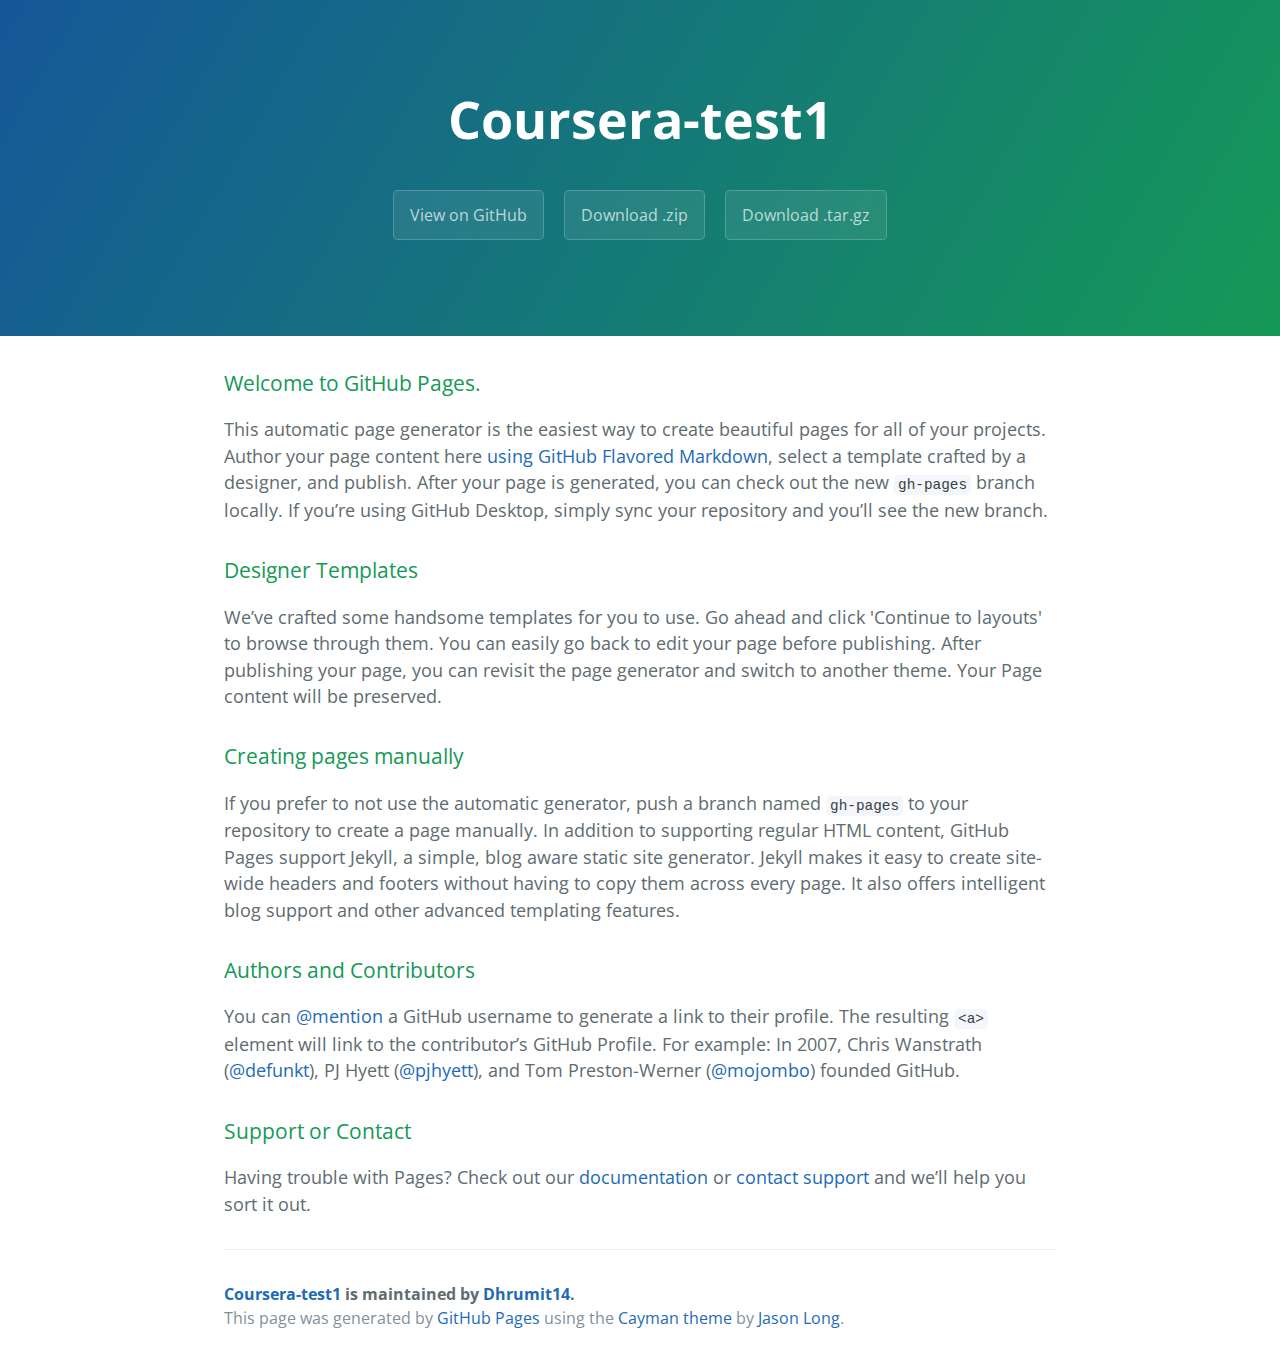
<file: index.html>
<!DOCTYPE html>
<html lang="en-us">
  <head>
    <meta charset="UTF-8">
    <title>Coursera-test1 by Dhrumit14</title>
    <meta name="viewport" content="width=device-width, initial-scale=1">
    <link rel="stylesheet" type="text/css" href="stylesheets/normalize.css" media="screen">
    <link href='https://fonts.googleapis.com/css?family=Open+Sans:400,700' rel='stylesheet' type='text/css'>
    <link rel="stylesheet" type="text/css" href="stylesheets/stylesheet.css" media="screen">
    <link rel="stylesheet" type="text/css" href="stylesheets/github-light.css" media="screen">
  </head>
  <body>
    <section class="page-header">
      <h1 class="project-name">Coursera-test1</h1>
      <h2 class="project-tagline"></h2>
      <a href="https://github.com/Dhrumit14/Coursera-test1" class="btn">View on GitHub</a>
      <a href="https://github.com/Dhrumit14/Coursera-test1/zipball/master" class="btn">Download .zip</a>
      <a href="https://github.com/Dhrumit14/Coursera-test1/tarball/master" class="btn">Download .tar.gz</a>
    </section>

    <section class="main-content">
      <h3>
<a id="welcome-to-github-pages" class="anchor" href="#welcome-to-github-pages" aria-hidden="true"><span aria-hidden="true" class="octicon octicon-link"></span></a>Welcome to GitHub Pages.</h3>

<p>This automatic page generator is the easiest way to create beautiful pages for all of your projects. Author your page content here <a href="https://guides.github.com/features/mastering-markdown/">using GitHub Flavored Markdown</a>, select a template crafted by a designer, and publish. After your page is generated, you can check out the new <code>gh-pages</code> branch locally. If you’re using GitHub Desktop, simply sync your repository and you’ll see the new branch.</p>

<h3>
<a id="designer-templates" class="anchor" href="#designer-templates" aria-hidden="true"><span aria-hidden="true" class="octicon octicon-link"></span></a>Designer Templates</h3>

<p>We’ve crafted some handsome templates for you to use. Go ahead and click 'Continue to layouts' to browse through them. You can easily go back to edit your page before publishing. After publishing your page, you can revisit the page generator and switch to another theme. Your Page content will be preserved.</p>

<h3>
<a id="creating-pages-manually" class="anchor" href="#creating-pages-manually" aria-hidden="true"><span aria-hidden="true" class="octicon octicon-link"></span></a>Creating pages manually</h3>

<p>If you prefer to not use the automatic generator, push a branch named <code>gh-pages</code> to your repository to create a page manually. In addition to supporting regular HTML content, GitHub Pages support Jekyll, a simple, blog aware static site generator. Jekyll makes it easy to create site-wide headers and footers without having to copy them across every page. It also offers intelligent blog support and other advanced templating features.</p>

<h3>
<a id="authors-and-contributors" class="anchor" href="#authors-and-contributors" aria-hidden="true"><span aria-hidden="true" class="octicon octicon-link"></span></a>Authors and Contributors</h3>

<p>You can <a href="https://help.github.com/articles/basic-writing-and-formatting-syntax/#mentioning-users-and-teams" class="user-mention">@mention</a> a GitHub username to generate a link to their profile. The resulting <code>&lt;a&gt;</code> element will link to the contributor’s GitHub Profile. For example: In 2007, Chris Wanstrath (<a href="https://github.com/defunkt" class="user-mention">@defunkt</a>), PJ Hyett (<a href="https://github.com/pjhyett" class="user-mention">@pjhyett</a>), and Tom Preston-Werner (<a href="https://github.com/mojombo" class="user-mention">@mojombo</a>) founded GitHub.</p>

<h3>
<a id="support-or-contact" class="anchor" href="#support-or-contact" aria-hidden="true"><span aria-hidden="true" class="octicon octicon-link"></span></a>Support or Contact</h3>

<p>Having trouble with Pages? Check out our <a href="https://help.github.com/pages">documentation</a> or <a href="https://github.com/contact">contact support</a> and we’ll help you sort it out.</p>

      <footer class="site-footer">
        <span class="site-footer-owner"><a href="https://github.com/Dhrumit14/Coursera-test1">Coursera-test1</a> is maintained by <a href="https://github.com/Dhrumit14">Dhrumit14</a>.</span>

        <span class="site-footer-credits">This page was generated by <a href="https://pages.github.com">GitHub Pages</a> using the <a href="https://github.com/jasonlong/cayman-theme">Cayman theme</a> by <a href="https://twitter.com/jasonlong">Jason Long</a>.</span>
      </footer>

    </section>

  
  </body>
</html>
</file>
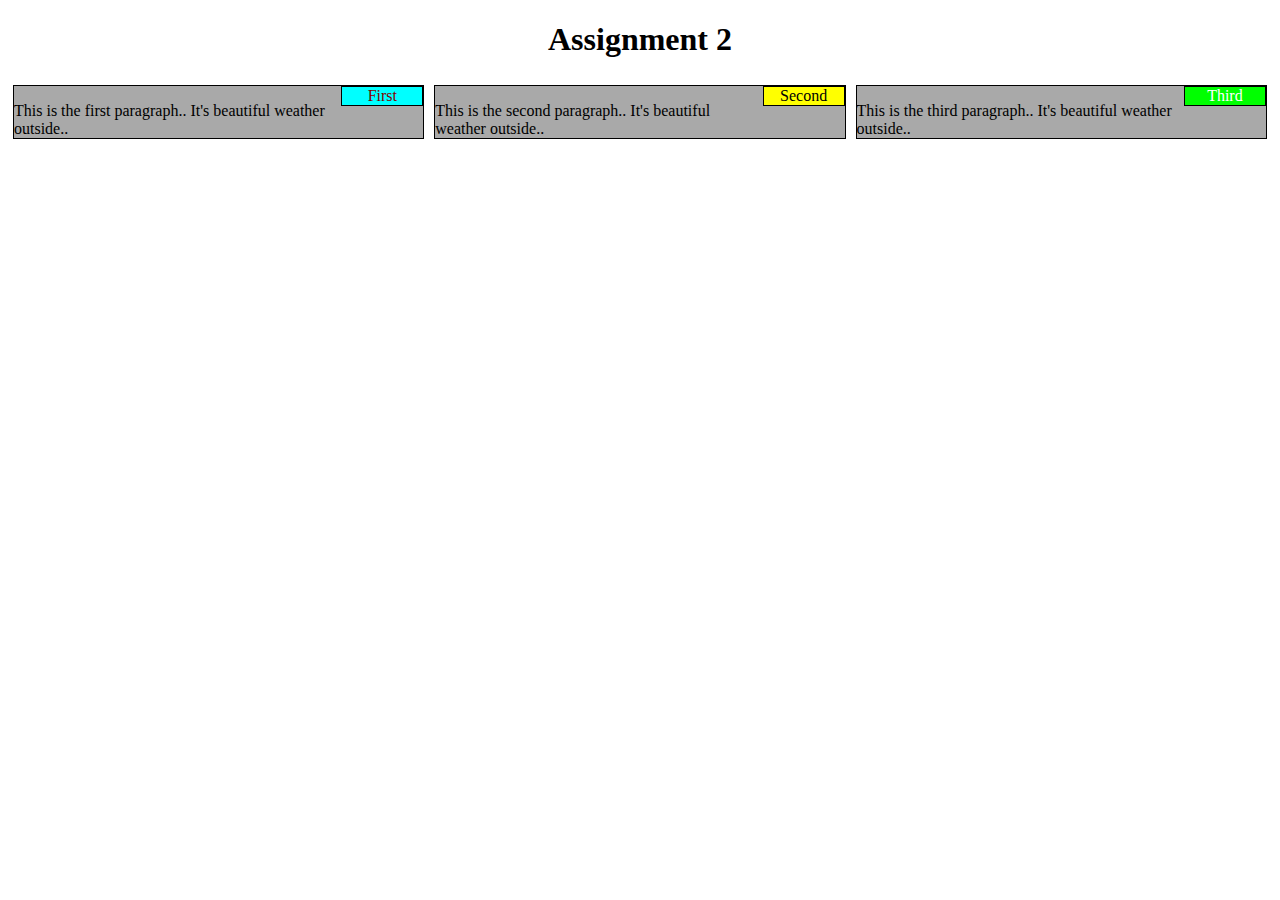
<file: module2-solution/index.html>
<!DOCTYPE html>
<html>
<head>
<meta charset="Utf-8">
<meta name="viewport" content="width=device-width, initial-scale=1">
	<title>Responsive Layout</title>
   <link rel="stylesheet" href="css/style.css">


</head>

<body>
<h1>
  Assignment 2
</h1>

<div>
  <section class="col-lg-4 col-md-6 col-sm-12">
  <div>
   <div id="div1">
      <div >
        <p id="p1">First</p>
      </div>
      <p id="innerP">This is the first paragraph.. It's beautiful weather outside..
      </p>

    </div>
    
  </section>
  <section class="col-lg-4 col-md-6 col-sm-12">
    <div id="div1">
      <div>
        <p id="p2">Second</p>
      </div>
        <p id="innerP">This is the second paragraph.. It's beautiful weather outside.. 
      </p>
    </div>
  </section>

  <section class="col-lg-4 col-md-12 col-sm-12">
   <div id="div1">
      <div>
        <p id="p3">Third</p>
      </div>
      <p id="innerP">This is the third paragraph.. It's beautiful weather outside.. 
      </p>
    </div>
    
  </section>
</div>



</body>

</html>
</file>
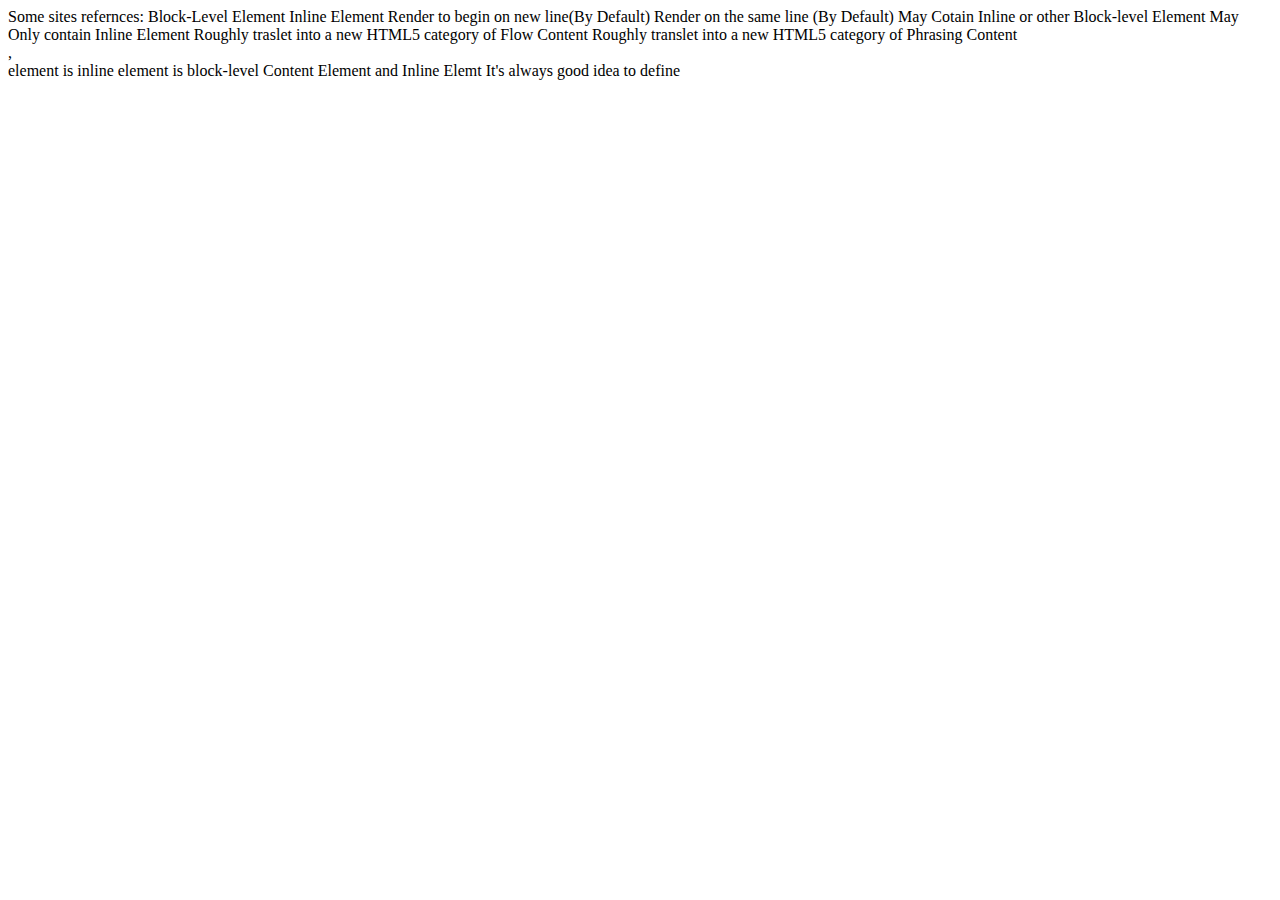
<file: Notes/notes.html>
Some sites refernces:


Block-Level Element								Inline Element
Render to begin on new line(By Default)						Render on the same line (By Default)
May Cotain Inline or other Block-level Element					May Only contain Inline Element
Roughly traslet into a new HTML5 category of Flow Content			Roughly translet into a new HTML5 category of Phrasing Content
<section>,<article> 								<nav> element is inline element
						<a> is block-level Content Element 
						and Inline Elemt
						It's always good idea to define <title> attribute for <a> tag.

Semantic Html element 
The element which tells you something about the content.
wheather it's little bit of description or wheather it's importance. 
Basically hints to you to that meaning.
May help search engine ranking.
Help human to better understand the structure of the page.
Help Computer to better understand the structure of the page


List 
It simply allows you to group related content.
Text aren't allowed in UI tag without using LI tag.

Istead of followig characters 
< > &

We ca use
<    >     &
&lt; &gt; &amp;

&nbsp is very usefull for nonbreaking space.

if you change the view selection in browser from default to any other 
for example: use &quote for "

Links
If defined links are in a same directory then it's good to use title like "same dir link" or something.

External link
always defined with starting of https://

Image
ALways remeber to define width and height

<html>
<!-- CSS -->
</html>

csszengarden.com

It's always good idea to define <title> attribute for <a> tag.

Syntax of CSS rule
Selector
Declaration
Property/Value Pair

Element Selector 
Let's clear this with an example:

p{
color: blue;
}

This will give blue color to every paragraph

Class Selector

.blue{
color: blue;
}

<p class="blue">...</p>
<p>..</p>
<div class="blue">..<div>
...

ID selector

#blue{
color: blue;
}

<p class="blue">...</p>
<p>..</p>
<div id="blue">..<div>

Grouping Selectors

div, .blue{
color: blue;
}

<p class="blue">...</p>
<p>..</p>
<div>..<div>

So above will apply blue color to paragraph and every div in that file.

p.big {
	font-size: 20px;
}

<p class="big">....</p>
<div class"big">..</p>

text withing <p> will get font-size 20 while text withing div will not.

Child Selector

selector > selector 

selector followed by another selector

for an Example

article > p
{
	color: blue;
}

<article>
<p>...</p> ->text wil affect with above css
</article>

<p>...</p> -> text won't affect with above css

<article>
<div><p>..</p></div> -> text won't affect with above css
</article>


article p
{
	color: blue;
}

<article>
<p>...</p> ->text wil affect with above css
</article>

<p>...</p> -> text will affect with above css

<article>
<div><p>..</p></div> -> text will affect with above css
</article>

css will apply to <p> with any level untill it's inside <article>



.colored p {
	color: blue;
}

Every p inside an element with class="colored"

article > .colored {
	color: blue;
}

Every element with class="colored" that is direct child of article element.
	

Pseudo classBest
	
	Link
	Visited
	hover
	active
	nth-child
	
Link:
	Links arent easy to design like other elements.
	Links have states that can be express using pseudo classes.
	
	for example:
	a: link; 	a: visited;
		|			|	
	one state	second state
	
a:hover -> used to change color when hovering the mouse.
a:active -> used to keep hover effect untill you release the click. -> important
	
Important element:nth-child
	defied using below example.

<header>
  <ul>
    <li><a href="/">Home</a></li>
    <li><a href="http://goo.gl/V0Wl6s" target="_blank">AngularJS Course</a></li>
    <li><a href="http://www.facebook.com/CourseraWebDev" target="_blank">Facebook Fan Page</a></li>
  </ul>
</header>
	
if you want to change anything related to facebook link which 3rd child of ul given above.
	use-> header li:nth-child(3){
				font-size: 40px;		
		  }

You can use odd and even with nth-child as well
	for example: nth-child(odd)
				 nth-child(even)
	

Style Placement
	
	you can also apply style directly inside the tag using style="text-align: centre;"
	
for external stylesheet 
	<link href:"style.css">
	

	
Some Rule
	
	origin
	merge
	inheritance
	spcificity

merge:
	define some css in external link and define some css in same html file. if defined css within same html file will
	overide external css if it's same and remained effects of external css will be the same.
	
Inheritance

Specificity -> important
	style""		ID			class,pseudo class,attibute			# of Elements
	
so it's totaly depends on above ranking which css will apply. 
	
Important example of specificity
	
header.navigation p {
  color: blue;
}
p.blurb {
  color: red;
}
p {
  color: green !important;  -> what ever the score will be counted if css is applied withing this type of specific tag then that will apply first
}								although the score of p is 1 which is less then both of above defined css 12 and 11 respectively. 
	
Styling text
	For text style always try to use "font-family" as you can't not rely on what kind of browser client is using.
	For color #0000ff;
			   R G B
	Font-weight is alsow useful you can give range from 100 ... 900 .. bold. It's very useful for font thickness.

Important

<style>	
body {
  font-size: 120%;
}
</style>
</head>
<body>
<div>Regular text</div>
<div style="font-size: 2em;">2em text
  <div style="font-size: 2em;">4em text
    <div style="font-size: .5em;">2em again!</div>
  </div>
</div>
</body>
	 
	
Here in above example you can see that for inner font-size we have use "em" which is basically used for the font unit.
	2em used in second div basically double the size of "2em text" based on Regular text used in first div.
	Same way 4em text will be double based on "2em text".
	While "2em again" will be same as "2em text" as we have used font-size: .5em.
	
The Box Model

Some times it's better to give padding: 0px and Margin: 0px
Because sometime browser by default sets some margin, so you will see some space at the beginning and ending of the sentence. 

	
Important notes

Once you will define width for box for an example:

#box {
 background-color: blue;
 padding: 10px;
 border: 5px solid black;
 margin: 40px;
 width: 300px;

}

The width of the original box won't be the 300px, it will be 330 which is equal to width + 2 sides border + 2 sides padding.
So because of this reason css3 has given a new feature “box-sizing: border-box” which will give total 300px width to the box.
See example below:

#box {

 background-color: blue;
 padding: 10px;
 border: 5px solid black;
 margin: 40px;
 width: 300px;
 box-sizing: border-box

}
</file>
<file: stylesheets/stylesheet.css>
* {
  box-sizing: border-box; }

body {
  padding: 0;
  margin: 0;
  font-family: "Open Sans", "Helvetica Neue", Helvetica, Arial, sans-serif;
  font-size: 16px;
  line-height: 1.5;
  color: #606c71; }

a {
  color: #1e6bb8;
  text-decoration: none; }
  a:hover {
    text-decoration: underline; }

.btn {
  display: inline-block;
  margin-bottom: 1rem;
  color: rgba(255, 255, 255, 0.7);
  background-color: rgba(255, 255, 255, 0.08);
  border-color: rgba(255, 255, 255, 0.2);
  border-style: solid;
  border-width: 1px;
  border-radius: 0.3rem;
  transition: color 0.2s, background-color 0.2s, border-color 0.2s; }
  .btn + .btn {
    margin-left: 1rem; }

.btn:hover {
  color: rgba(255, 255, 255, 0.8);
  text-decoration: none;
  background-color: rgba(255, 255, 255, 0.2);
  border-color: rgba(255, 255, 255, 0.3); }

@media screen and (min-width: 64em) {
  .btn {
    padding: 0.75rem 1rem; } }

@media screen and (min-width: 42em) and (max-width: 64em) {
  .btn {
    padding: 0.6rem 0.9rem;
    font-size: 0.9rem; } }

@media screen and (max-width: 42em) {
  .btn {
    display: block;
    width: 100%;
    padding: 0.75rem;
    font-size: 0.9rem; }
    .btn + .btn {
      margin-top: 1rem;
      margin-left: 0; } }

.page-header {
  color: #fff;
  text-align: center;
  background-color: #159957;
  background-image: linear-gradient(120deg, #155799, #159957); }

@media screen and (min-width: 64em) {
  .page-header {
    padding: 5rem 6rem; } }

@media screen and (min-width: 42em) and (max-width: 64em) {
  .page-header {
    padding: 3rem 4rem; } }

@media screen and (max-width: 42em) {
  .page-header {
    padding: 2rem 1rem; } }

.project-name {
  margin-top: 0;
  margin-bottom: 0.1rem; }

@media screen and (min-width: 64em) {
  .project-name {
    font-size: 3.25rem; } }

@media screen and (min-width: 42em) and (max-width: 64em) {
  .project-name {
    font-size: 2.25rem; } }

@media screen and (max-width: 42em) {
  .project-name {
    font-size: 1.75rem; } }

.project-tagline {
  margin-bottom: 2rem;
  font-weight: normal;
  opacity: 0.7; }

@media screen and (min-width: 64em) {
  .project-tagline {
    font-size: 1.25rem; } }

@media screen and (min-width: 42em) and (max-width: 64em) {
  .project-tagline {
    font-size: 1.15rem; } }

@media screen and (max-width: 42em) {
  .project-tagline {
    font-size: 1rem; } }

.main-content :first-child {
  margin-top: 0; }
.main-content img {
  max-width: 100%; }
.main-content h1, .main-content h2, .main-content h3, .main-content h4, .main-content h5, .main-content h6 {
  margin-top: 2rem;
  margin-bottom: 1rem;
  font-weight: normal;
  color: #159957; }
.main-content p {
  margin-bottom: 1em; }
.main-content code {
  padding: 2px 4px;
  font-family: Consolas, "Liberation Mono", Menlo, Courier, monospace;
  font-size: 0.9rem;
  color: #383e41;
  background-color: #f3f6fa;
  border-radius: 0.3rem; }
.main-content pre {
  padding: 0.8rem;
  margin-top: 0;
  margin-bottom: 1rem;
  font: 1rem Consolas, "Liberation Mono", Menlo, Courier, monospace;
  color: #567482;
  word-wrap: normal;
  background-color: #f3f6fa;
  border: solid 1px #dce6f0;
  border-radius: 0.3rem; }
  .main-content pre > code {
    padding: 0;
    margin: 0;
    font-size: 0.9rem;
    color: #567482;
    word-break: normal;
    white-space: pre;
    background: transparent;
    border: 0; }
.main-content .highlight {
  margin-bottom: 1rem; }
  .main-content .highlight pre {
    margin-bottom: 0;
    word-break: normal; }
.main-content .highlight pre, .main-content pre {
  padding: 0.8rem;
  overflow: auto;
  font-size: 0.9rem;
  line-height: 1.45;
  border-radius: 0.3rem; }
.main-content pre code, .main-content pre tt {
  display: inline;
  max-width: initial;
  padding: 0;
  margin: 0;
  overflow: initial;
  line-height: inherit;
  word-wrap: normal;
  background-color: transparent;
  border: 0; }
  .main-content pre code:before, .main-content pre code:after, .main-content pre tt:before, .main-content pre tt:after {
    content: normal; }
.main-content ul, .main-content ol {
  margin-top: 0; }
.main-content blockquote {
  padding: 0 1rem;
  margin-left: 0;
  color: #819198;
  border-left: 0.3rem solid #dce6f0; }
  .main-content blockquote > :first-child {
    margin-top: 0; }
  .main-content blockquote > :last-child {
    margin-bottom: 0; }
.main-content table {
  display: block;
  width: 100%;
  overflow: auto;
  word-break: normal;
  word-break: keep-all; }
  .main-content table th {
    font-weight: bold; }
  .main-content table th, .main-content table td {
    padding: 0.5rem 1rem;
    border: 1px solid #e9ebec; }
.main-content dl {
  padding: 0; }
  .main-content dl dt {
    padding: 0;
    margin-top: 1rem;
    font-size: 1rem;
    font-weight: bold; }
  .main-content dl dd {
    padding: 0;
    margin-bottom: 1rem; }
.main-content hr {
  height: 2px;
  padding: 0;
  margin: 1rem 0;
  background-color: #eff0f1;
  border: 0; }

@media screen and (min-width: 64em) {
  .main-content {
    max-width: 64rem;
    padding: 2rem 6rem;
    margin: 0 auto;
    font-size: 1.1rem; } }

@media screen and (min-width: 42em) and (max-width: 64em) {
  .main-content {
    padding: 2rem 4rem;
    font-size: 1.1rem; } }

@media screen and (max-width: 42em) {
  .main-content {
    padding: 2rem 1rem;
    font-size: 1rem; } }

.site-footer {
  padding-top: 2rem;
  margin-top: 2rem;
  border-top: solid 1px #eff0f1; }

.site-footer-owner {
  display: block;
  font-weight: bold; }

.site-footer-credits {
  color: #819198; }

@media screen and (min-width: 64em) {
  .site-footer {
    font-size: 1rem; } }

@media screen and (min-width: 42em) and (max-width: 64em) {
  .site-footer {
    font-size: 1rem; } }

@media screen and (max-width: 42em) {
  .site-footer {
    font-size: 0.9rem; } }
</file>
<file: stylesheets/github-light.css>
/*
   Copyright 2014 GitHub Inc.

   Licensed under the Apache License, Version 2.0 (the "License");
   you may not use this file except in compliance with the License.
   You may obtain a copy of the License at

       http://www.apache.org/licenses/LICENSE-2.0

   Unless required by applicable law or agreed to in writing, software
   distributed under the License is distributed on an "AS IS" BASIS,
   WITHOUT WARRANTIES OR CONDITIONS OF ANY KIND, either express or implied.
   See the License for the specific language governing permissions and
   limitations under the License.

*/

.pl-c /* comment */ {
  color: #969896;
}

.pl-c1      /* constant, markup.raw, meta.diff.header, meta.module-reference, meta.property-name, support, support.constant, support.variable, variable.other.constant */,
.pl-s .pl-v /* string variable */ {
  color: #0086b3;
}

.pl-e  /* entity */,
.pl-en /* entity.name */ {
  color: #795da3;
}

.pl-s .pl-s1 /* string source */,
.pl-smi      /* storage.modifier.import, storage.modifier.package, storage.type.java, variable.other, variable.parameter.function */ {
  color: #333;
}

.pl-ent /* entity.name.tag */ {
  color: #63a35c;
}

.pl-k /* keyword, storage, storage.type */ {
  color: #a71d5d;
}

.pl-pds              /* punctuation.definition.string, string.regexp.character-class */,
.pl-s                /* string */,
.pl-s .pl-pse .pl-s1 /* string punctuation.section.embedded source */,
.pl-sr               /* string.regexp */,
.pl-sr .pl-cce       /* string.regexp constant.character.escape */,
.pl-sr .pl-sra       /* string.regexp string.regexp.arbitrary-repitition */,
.pl-sr .pl-sre       /* string.regexp source.ruby.embedded */ {
  color: #183691;
}

.pl-v /* variable */ {
  color: #ed6a43;
}

.pl-id /* invalid.deprecated */ {
  color: #b52a1d;
}

.pl-ii /* invalid.illegal */ {
  background-color: #b52a1d;
  color: #f8f8f8;
}

.pl-sr .pl-cce /* string.regexp constant.character.escape */ {
  color: #63a35c;
  font-weight: bold;
}

.pl-ml /* markup.list */ {
  color: #693a17;
}

.pl-mh        /* markup.heading */,
.pl-mh .pl-en /* markup.heading entity.name */,
.pl-ms        /* meta.separator */ {
  color: #1d3e81;
  font-weight: bold;
}

.pl-mq /* markup.quote */ {
  color: #008080;
}

.pl-mi /* markup.italic */ {
  color: #333;
  font-style: italic;
}

.pl-mb /* markup.bold */ {
  color: #333;
  font-weight: bold;
}

.pl-md /* markup.deleted, meta.diff.header.from-file */ {
  background-color: #ffecec;
  color: #bd2c00;
}

.pl-mi1 /* markup.inserted, meta.diff.header.to-file */ {
  background-color: #eaffea;
  color: #55a532;
}

.pl-mdr /* meta.diff.range */ {
  color: #795da3;
  font-weight: bold;
}

.pl-mo /* meta.output */ {
  color: #1d3e81;
}
</file>
<file: module2-solution/css/style.css>
* {
  box-sizing: border-box;

}

h1 {
  text-align: center;

}

#div1 {

  position: relative;
  border: 1px solid black;
  margin: 5px;
  background-color: #a9a9a9;
}

#p1 {

  position: relative;
  float: right;
  border: 1px solid black;
  height: 5%;
  width: 20%;
  text-align: center;
  margin: 0px;
  background: #00FFFF;
  color: #800000;
}
#p2 {

  position: relative;
  float: right;
  border: 1px solid black;
  height: 5%;
  width: 20%;
  text-align: center;
  margin: 0px;
  background: #FFFF00;
  color: #000000;
}

#p3 {

  position: relative;
  float: right;
  border: 1px solid black;
  height: 5%;
  width: 20%;
  text-align: center;
  margin: 0px;
  background: #00FF00;
  color: #FFFFFF;
}

#innerP{
  margin-bottom: 0px;
}

@media (min-width: 992px) {
	.col-lg-1, .col-lg-2, .col-lg-3, .col-lg-4, .col-lg-5, .col-lg-6, .col-lg-6, .col-lg-7, .col-lg-8, .col-lg-9, .col-lg-10, .col-lg-11, .col-lg-12 {
		
		float: left;
	}
	.col-lg-1{
		width: 8.33%;
	}
	.col-lg-2{
		width: 16.66%;
	}
	.col-lg-3{
		width: 25%;
	}
	.col-lg-4{
		width: 33.33%;
	}
	.col-lg-5{
		width: 41.66%;
	}
	.col-lg-6{
		width: 50%;
	}
	.col-lg-7{
		width: 58.33%;
	}
	.col-lg-8{
		width: 66.66%;
	}
	.col-lg-9{
		width: 74.99%;
	}
	.col-lg-10{
		width: 83.33%

	}
	.col-lg-11{
		width: 91.66%
	}
	.col-lg-12{
		width: 100%
	}
}

@media (min-width: 768px) and (max-width: 991px) {
	.col-md-1, .col-md-2, .col-md-3, .col-md-4, .col-md-5, .col-md-6, .col-md-6, .col-md-7, .col-md-8, .col-md-9, .col-md-10, .col-md-11, .col-md-12 {
		float: left;
	}

	.col-md-1 {
    	width: 8.33%;
  	}
  	.col-md-2 {
    	width: 16.66%;
  	}
  	.col-md-3 {
    	width: 25%;
  	}
  	.col-md-4 {
    	width: 33.33%;
  	}
  	.col-md-5 {
    	width: 41.66%;
  	}
  	.col-md-6 {
    	width: 50%;
  	}
  	.col-md-7 {
    	width: 58.33%;
  	}
  	.col-md-8 {
    	width: 66.66%;
  	}
  	.col-md-9 {
    	width: 74.99%;
  	}
  	.col-md-10 {
    	width: 83.33%;
  	}
  	.col-md-11 {
    	width: 91.66%;
  	}
  	.col-md-12 {
    	width: 100%;
  	}
	
}

@media (max-width: 767px){
	.col-sm-1, .col-sm-2, .col-sm-3, .col-sm-4, .col-sm-5, .col-sm-6, .col-sm-7, .col-sm-7, .col-sm-8, .col-sm-9, .col-sm-10, .col-sm-11, .col-sm-12 {
		float: left;
	}
	
	.col-sm-1 {
    	width: 8.33%;
  	}
  	.col-sm-2 {
    	width: 16.66%;
  	}
  	.col-sm-3 {
    	width: 25%;
  	}
  	.col-sm-4 {
    	width: 33.33%;
  	}
  	.col-sm-5 {
    	width: 41.66%;
  	}
  	.col-sm-6 {
    	width: 50%;
  	}
  	.col-sm-7 {
    	width: 58.33%;
  	}
  	.col-sm-8 {
    	width: 66.66%;
  	}
  	.col-sm-9 {
    	width: 74.99%;
  	}
  	.col-sm-10 {
    	width: 83.33%;
  	}
  	.col-sm-11 {
    	width: 91.66%;
  	}
  	.col-sm-12 {
    	width: 100%;
  	}	
	 
}
</file>
